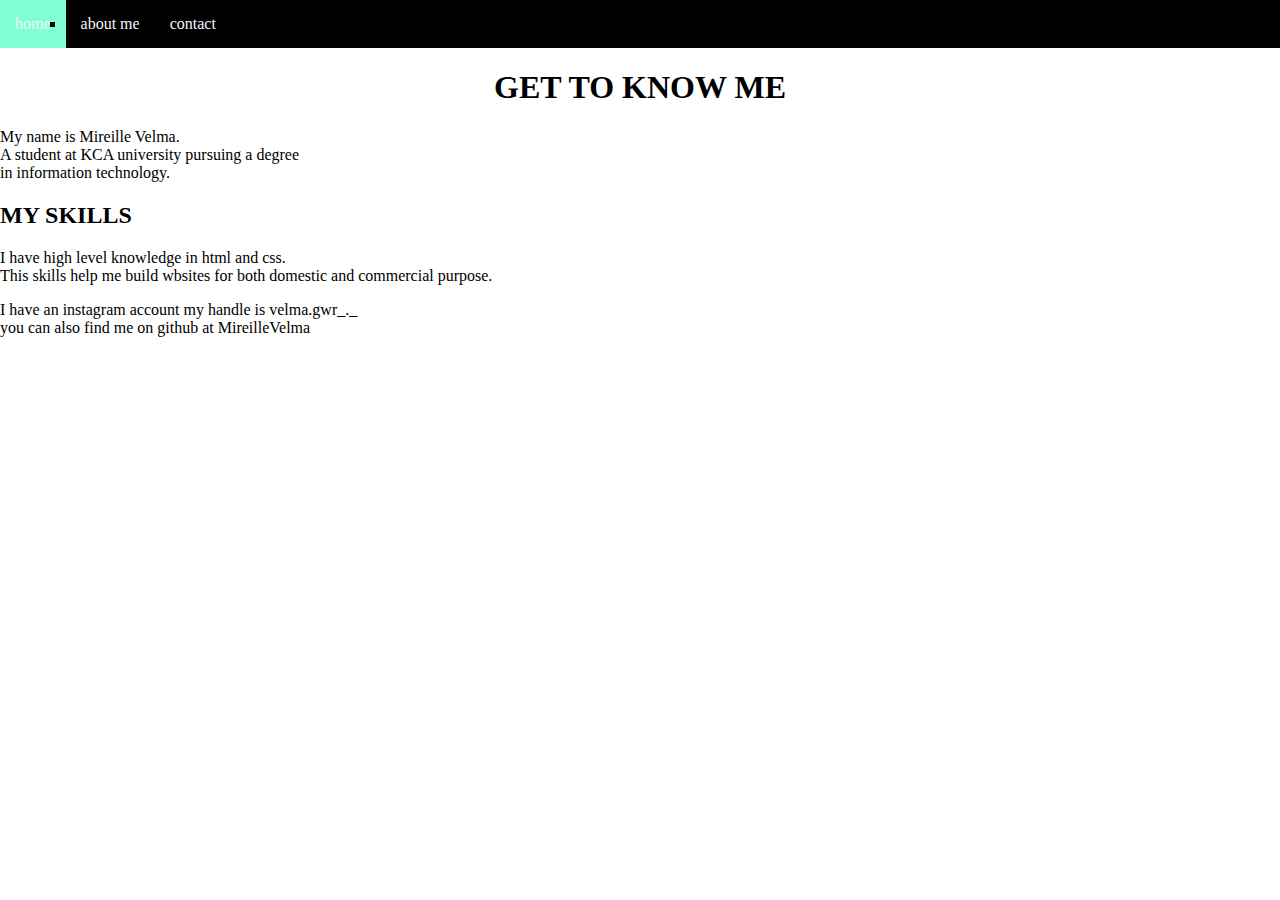
<file: new week one project/index.html>
<!DOCTYPE html>
<html lang="en">
<head>
    <meta charset="UTF-8">
    <meta http-equiv="X-UA-Compatible" content="IE=edge"
    <meta name="viewport" content="width=device-width, initial-scale=1.0">
    <title>ABOUT ME</title>
    <link rel="stylesheet" href="style.css">

</head>
<body>
    
    
    




    <nav class="navbar">
        <ul>
            <li><a href="home.html">home</a></li>
            <li><a href="index.html">about me</a></li>
            <li><a href="contact.html">contact</a></li>

        </ul>
    </nav>

    <main></main>
    <H1>
        GET TO KNOW ME  
    </H1>  

<p>My name is Mireille Velma. <br>
A student at KCA university pursuing  a degree <br>
in information technology.</p>
<h2>MY SKILLS</h2>
<P>
    I have high level knowledge in html and css. <br>
This skills help me build wbsites for both domestic and commercial purpose.
</P>

<P> 
    I have an instagram account my handle is velma.gwr_._ <br>
    you can also find me on github at MireilleVelma
</P>
</body>
</html>
</file>
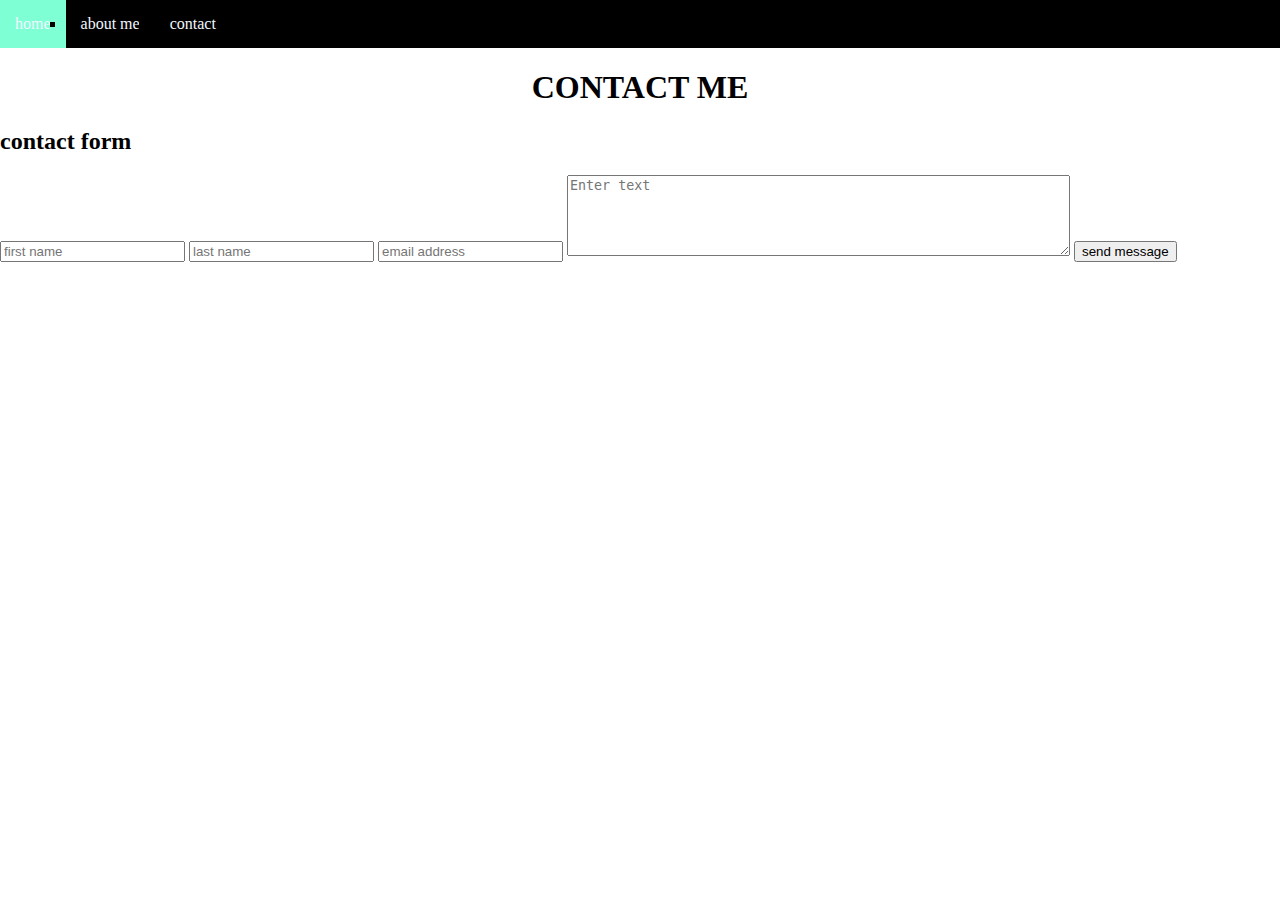
<file: new week one project/contact.html>
<!DOCTYPE html>
<html lang="en">
<head>
    <meta charset="UTF-8">
    <meta http-equiv="X-UA-Compatible" content="IE=edge"
    <meta name="viewport" content="width=device-width, initial-scale=1.0">
    <title>ABOUT ME</title>
    <link rel="stylesheet" href="style.css">

</head>
<body>
    


    <nav class="navbar">
        <ul>
            <li><a href="home.html">home</a></li>
            <li><a href="index.html">about me</a></li>
            <li><a href="contact.html">contact</a></li>

        </ul>
    </nav>

    <main></main>
    <H1>
        CONTACT ME
    </H1>

    <h2>contact form</h2>
    <input type="text" name="first " placeholder="first name" autocomplete="off" required>
    <input type="text" name="last " placeholder="last name" autocomplete="off" required>
    <input type="email" name="email " placeholder="email address" autocomplete="off"required>
    <textarea rows="5" cols="60" name="message" placeholder="Enter text" autocomplete="off" required></textarea>
    <button type="submit"> send message</button>
</body>
</html>
</file>
<file: new week one project/style.css>
body{
    margin: 0px;
}
main{
    margin-left: 20px;
    margin-right: 20px;
}
h1{
    text-align: center;

}
.navbar ul{
    list-style-type: square;
    background-color:black ;
    padding: 0px;
    margin: 0px;
    overflow: hidden;
}
.navbar a{
    color: aliceblue;
    text-decoration: none;
    padding: 15px;
    display: block;
    text-align: center;
}
.navbar a:hover{
    background-color: aquamarine;
}
.navbar li{
    float:left ;
}
</file>
